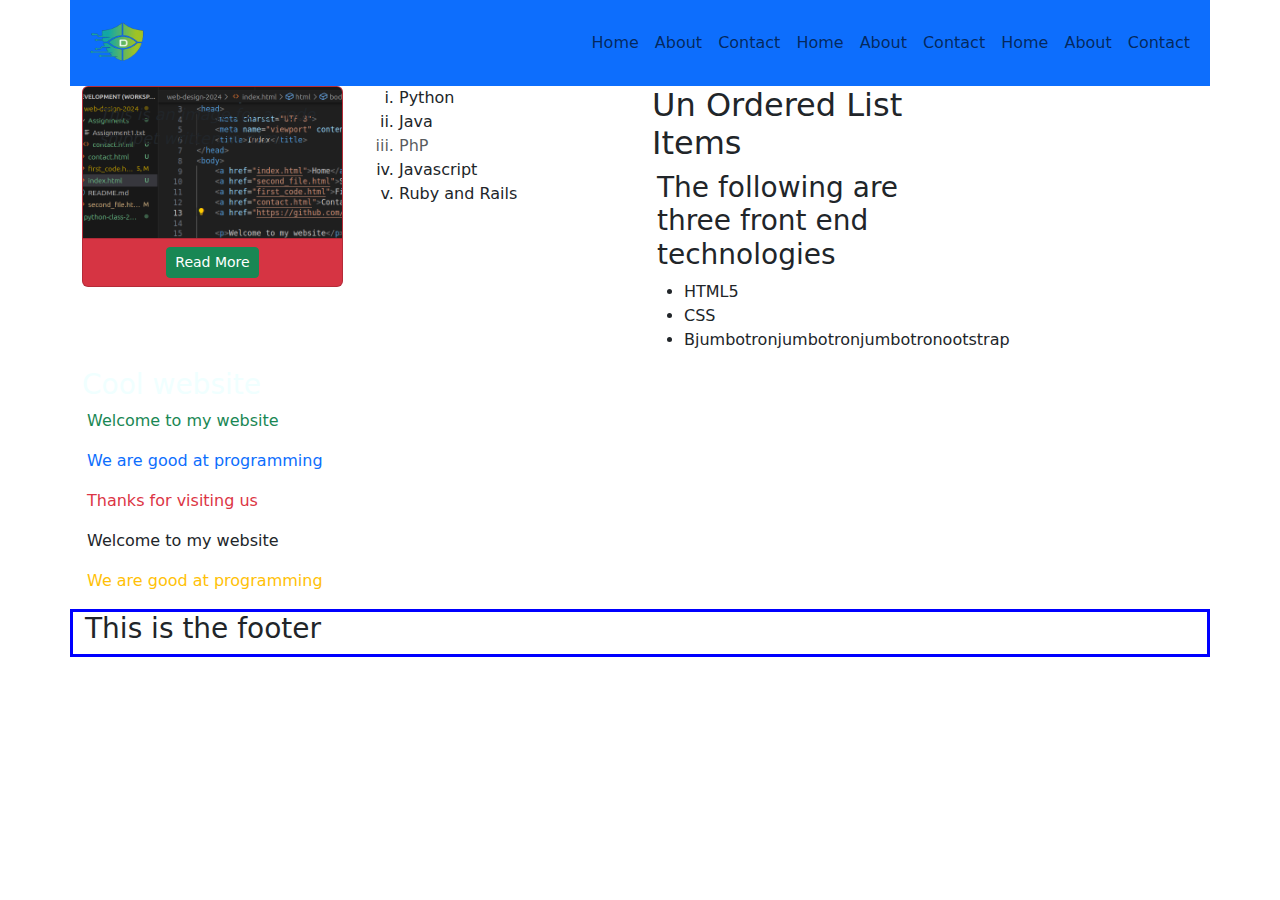
<file: index.html>
<!DOCTYPE html>
<html lang="en">
<head>
    <meta charset="UTF-8">
    <meta name="viewport" content="width=device-width, initial-scale=1.0">
    <title>Index</title>
    <link rel="stylesheet" href="main.css">
    <link rel="stylesheet" href="bootstrap/css/bootstrap.min.css">
</head>
<body>
    
    <div class="container">
        <!-- This row is for navigation -->
        <div class="row">
            <nav class="navbar navbar-expand-lg bg-primary">
                <div class="container-fluid">
                  <div class="navbar-brand">
                    <a href="index.html">
                      <img src="images/logo.png" alt="logo" width="80" height="60" class="mr-auto"/>
                    </a>
                    
                  </div>
                  <button class="navbar-toggler" type="button" data-bs-toggle="collapse" data-bs-target="#navbarSupportedContent"
                    aria-controls="navbarSupportedContent" aria-expanded="false" aria-label="Toggle navigation">
                    <span class="navbar-toggler-icon"></span>
                  </button>

                  <div class="collapse navbar-collapse justify-content-end" id="navbarSupportedContent">
                    <ul class="navbar-nav">
                      <li class="nav-item">
                        <a class="nav-link" href="index.html"> Home</a>
                      </li>
                      <li class="nav-item">
                        <a class="nav-link" href="about.html">About</a>
                      </li>
                      <li class="nav-item">
                        <a class="nav-link" href="contact.html">Contact</a>
                      </li>

                      <li class="nav-item" style="text-align:right">
                        <a class="nav-link" href="index.html"> Home</a>
                      </li>
                      <li class="nav-item">
                        <a class="nav-link" href="about.html">About</a>
                      </li>
                      <li class="nav-item">
                        <a class="nav-link" href="contact.html">Contact</a>
                      </li>

                      <li class="nav-item" style="text-align:right">
                        <a class="nav-link" href="index.html"> Home</a>
                      </li>
                      <li class="nav-item">
                        <a class="nav-link" href="about.html">About</a>
                      </li>
                      <li class="nav-item">
                        <a class="nav-link" href="contact.html">Contact</a>
                      </li>
                      
                    </ul>
                  </div>
                </div>
            </nav>
        </div>
        <!-- This row is for the main content -->
        <div class="row">
            <div class="col-lg-3">
              <div class="card bg-danger">
                <img src="images/image1.png" alt="card image" class="card-img-top mx-auto d-block img-fluid" />
              
                <div class="card-img-overlay">
                  <i class="card-text"> This is an image for a code snippet written in html</i>
                </div>
                <div class="card-footer" style="text-align:center">
                  <button type="submit" class="btn btn-success btn-sm">
                    <a href="#" class="nav-link">Read More</a>
                  </button>
                </div>
              </div>
            </div>

            <div class="col-lg-3 col-sm-6 col-md-6">
                <ol type="i">
                    <li>Python</li>
                    <li>Java</li>
                    <li class="text-muted">PhP</li>
                    <li>Javascript</li>
                    <li>Ruby and Rails</li>
                </ol>
            </div>

            <div class="col-lg-3">
                <h2>Un Ordered List Items</h2>
                <p class="h3">The following are three front end technologies</p>
                <ul>
                    <li>HTML5</li>
                    <li>CSS</li>
                    <li>Bjumbotronjumbotronjumbotronootstrap</li>
                </ul>
            </div>
            <div class="col-lg-jumbotronjumbotronjumbotronjumbotronjumbotron3">
                <div class="jumbotron">
                    <h3 style="color:azure">Cool website</h3>
                    <p class="text-success">Welcome to my website</p>
                    <p class="text-primary">We are good at programming</p>
                    <p class="text-danger">Thanks for visiting us</p>
                    <p class="text-default">Welcome to my website</p>
                    <p class="text-warning">We are good at programming</p>
                </div>
            </div>
        </div>
        <!-- This is a footer row -->
        <div class="row" style="border:3px blue solid">
            <h3>This is the footer</h3>
        </div>
    </div>
    

    <script type="Text/Javascript" src="bootstrap/js/bootstrap.min.js"></script>
</body>
</html>
</file>
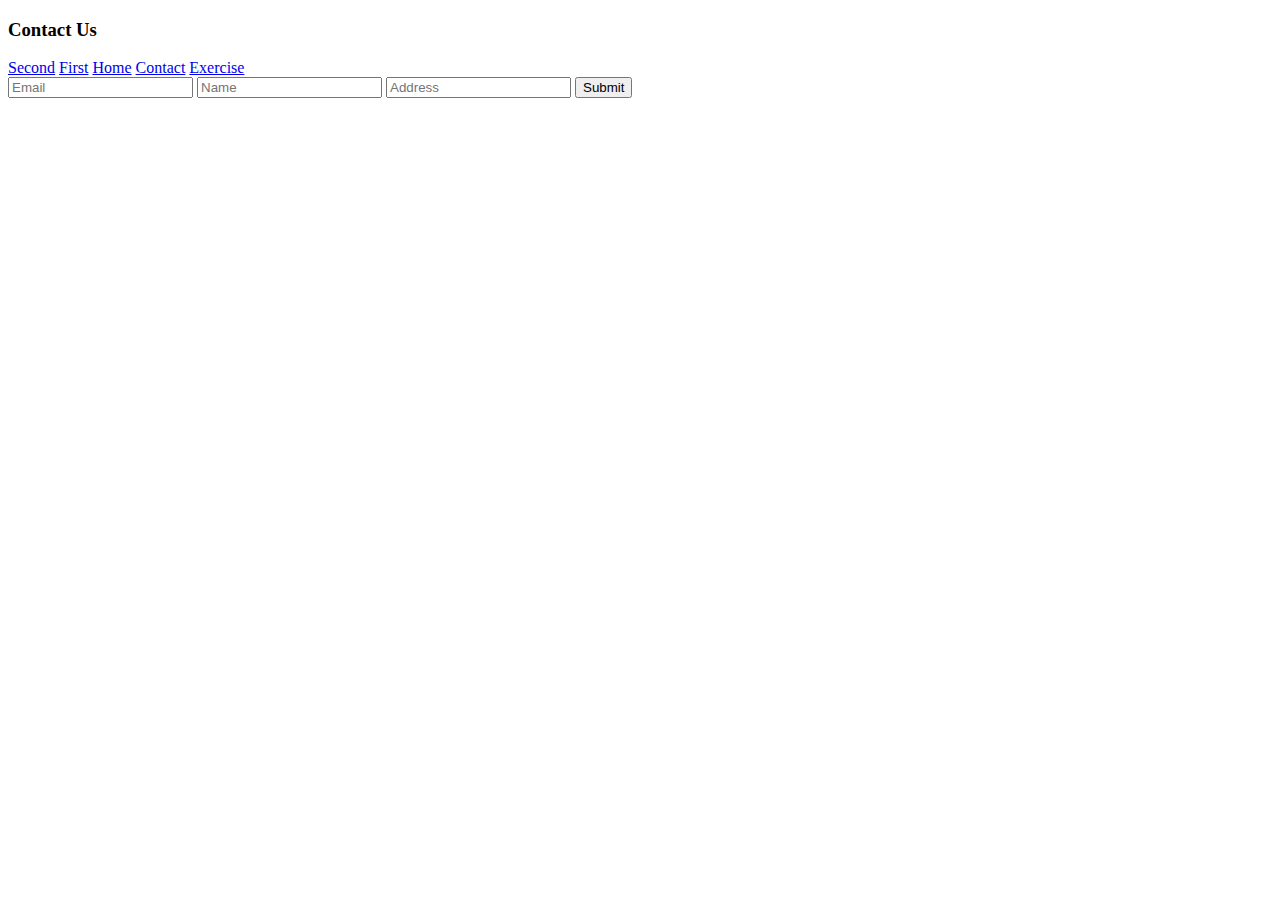
<file: Assignments/contact.html>
<!DOCTYPE html>
<html lang="en">
<head>
    <meta charset="UTF-8">
    <meta name="viewport" content="width=device-width, initial-scale=1.0">
    <title>Contact</title>
</head>
<body>
    <h3>Contact Us</h3>
    <a href="second_file.html">Second</a>
    <a href="first_code.html">First</a>
    <a href="index.html">Home</a>
    <a href="Assignments/contact.html">Contact</a>
    <a href="Assignments/Assignment1.txt">Exercise</a>

    <form action="" method="post">
        <input type="text" placeholder="Email">
        <input type="text" placeholder="Name">
        <input type="text" placeholder="Address">

        <button type="submit">Submit</button>
    </form>
</body>
</html>
</file>
<file: main.css>
#red1{
    color:red;
    font-size:30px
}

.thick{
    font:500px;
}

.green1{
    color:green;
}



p{
    font: 50px;
    margin-left:5px;


}



body{
    background-color:green
}

   /* Overlay styles */
   .carousel-item .overlay {
    position: absolute;
    top: 0;
    left: 0;
    width: 100%;
    height: 100%;
    background-color: rgba(72, 89, 152, 0.5); /* Change the alpha value to adjust the overlay opacity */
    }
    
    /* Content styles */
    .carousel-content {
    position: absolute;
    top: 0;
    left: 0;
    width: 100%;
    height: 100%;
    display: flex;
    flex-direction: column;
    justify-content: center;
    align-items: center;
    color: #fff; /* Set the color of the content */
    }
</file>
